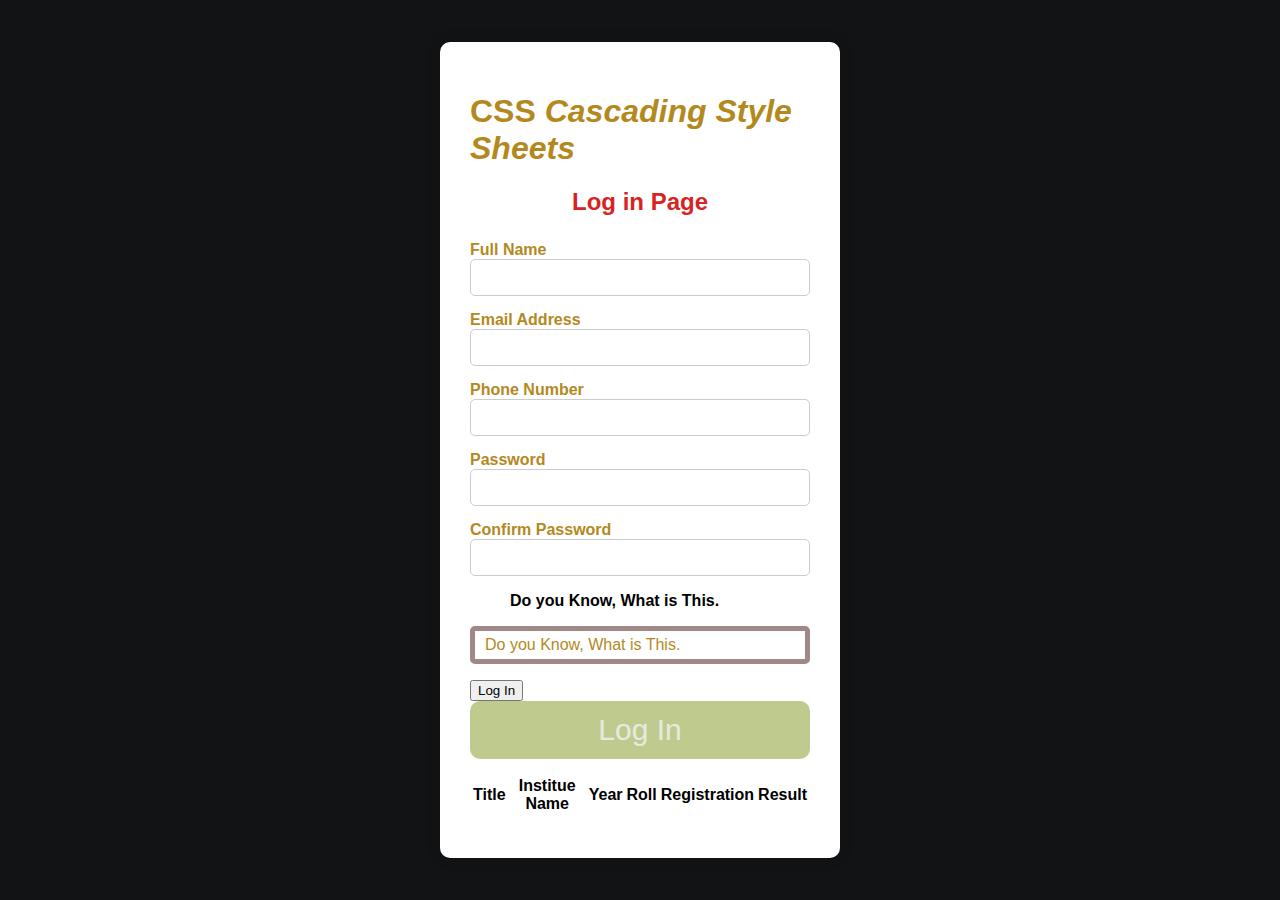
<file: Class02/Index 2.html>
<!DOCTYPE html>
<html lang="en">
<head>
  <meta charset="UTF-8">
  <meta name="viewport" content="width=device-width, initial-scale=1">
  <title>Login</title>
  <link rel="stylesheet" href="form.css">
  
</head>
<body>

  <div class="container" >
    <h1>CSS <i>Cascading Style Sheets</i></h1>
    <h2>Log in Page</h2>
    <form>
      <div class="form-group">
        <label for="fullname">Full Name</label>
        <input type="text" id="fullname" name="fullname" required>
      </div>

     
      <div class="form-group">
        <label for="email">Email Address</label>
        <input type="email" id="email" name="email" required>
      </div>

      <div class="form-group">
      <label for="Number">Phone Number</label>
      <input type="text" id="Number" name="Number" required>
    </div>

      <div class="form-group">
        <label for="password">Password</label>
        <input type="password" id="password" name="password" required>
      </div>

      <div class="form-group">
        <label for="confirm-password">Confirm Password</label>
        <input type="password" id="confirm-password" name="confirm-password" required>
      </div>
      <ul class="bold">Do you Know, What is This.</ul>
      <ul class="" id="ulid">Do you Know, What is This.</ul>
      <button type="submit">Log In</button>
      <div class="form-group">
        <button type="submit">Log In</button>
      </div>
    </form>
    <table>
      <tr>
        <th>Title</th>
        <th>Institue Name</th>
        <th>Year</th>
        <th>Roll</th>
        <th>Registration</th>
        <th>Result</th>
      </tr>
      <tr>
        <td></td>
        <td></td>
        <td></td>
        <td></td>
        <td></td>
        <td></td>
      </tr>
      <tr>
        <td></td>
        <td></td>
        <td></td>
        <td></td>
        <td></td>
        <td></td>
      </tr>
      <tr>
        <td></td>
        <td></td>
        <td></td>
        <td></td>
        <td></td>
        <td></td>
      </tr>
    </table>
  </div>

</body>
</html>
</file>
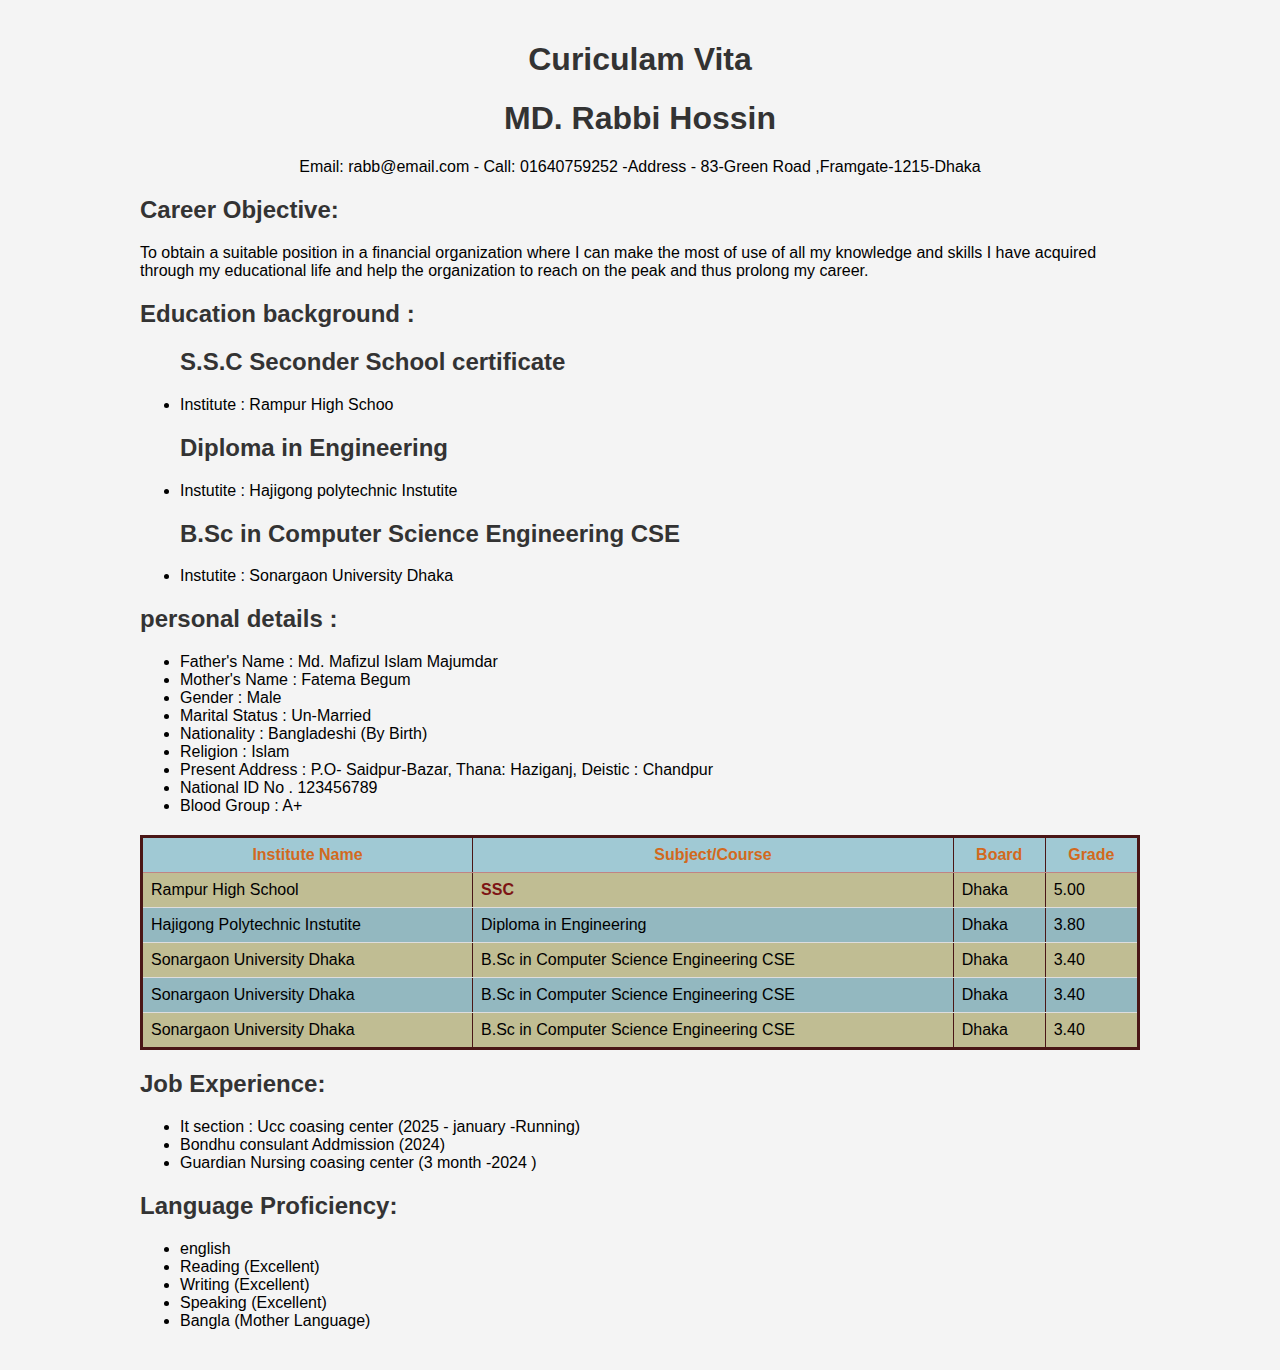
<file: class03/cv.html>
<!DOCTYPE html>
<html lang="en">
<head>
    <meta charset="UTF-8">
    <meta name="viewport" content="width=device-width, initial-scale=1.0">
    <title>Curriculam vita</title>
<style>
    body{
        font-family: Arial, sans-serif;
        max-width: 1000px;
        margin: 0 auto;
        background: #f4f4f4;
        padding: 20px;
}
    h1,h2{
        color: #333;
    }
    .section{
        margin-bottom: 20px;
    }
    .header{
        text-align: center;
    }
    .table-container{
        /* overflow-x: auto; */
        margin-top: 15px;

    }
    table{
        width: 100%;
        border-collapse: collapse;
        border: 3px solid #4a1616;
    }
    th{
        padding: 8px;
        text-align: center;
        border-bottom: 1px solid #c08484;
        color: chocolate;
    }
    td{
        padding: 8px;
        text-align: left;
        border-bottom: 1px solid #ddd;
    }
    th{
        background-color: #a0c9d4;
    }
    tr:nth-child(even){
        background-color: #c0bd93;
    }
    tr:nth-child(odd){
        background-color: #93b8c0;
    }
    tr:hover{
        background-color: #b39595;
    }
    #ssc{
        color: rgb(125, 20, 20);
        font-weight: bolder;
    }
</style>
</head>
<body>
     
<div class="header">
    <h1>Curiculam Vita </h1>
 <h1>MD. Rabbi Hossin</h1>
 <p> Email: rabb@email.com - Call: 01640759252 -Address - 83-Green Road ,Framgate-1215-Dhaka</p>
</div>

<div class="sectio">
    <h2>Career Objective:</h2>
    <p>To obtain a suitable position in a financial organization where I can make the most of use of all 
    my knowledge and skills I have acquired through my educational life and help the organization to reach 
    on the peak and thus prolong my career. </p>
</div>
<div class="sectio">
    <h2>Education background :</h2>
    <ul>
    <h2>S.S.C Seconder School certificate</h2>
    <li>Institute           : Rampur High Schoo</li>
    <h2>Diploma in Engineering</h2>
    <li>Instutite           : Hajigong polytechnic Instutite</li>
    <h2>B.Sc in Computer Science Engineering CSE</h2>
    <li>Instutite           : Sonargaon University Dhaka</li>
    
</ul>
</div>
<div class="section">
    <h2>personal details : </h2>
    <ul>
      <li>Father's Name 	: Md. Mafizul Islam Majumdar</li>
      <li>Mother's Name 	: Fatema Begum</li>
      <li>Gender			: Male</li>
      <li>Marital Status	: Un-Married</li>
      <li>Nationality		: Bangladeshi (By Birth)</li>
      <li>Religion			: Islam</li>
      <li>Present Address	: P.O- Saidpur-Bazar, Thana: Haziganj, Deistic : Chandpur </li>
      <li>National ID No    . 123456789 </li>
      <li>Blood Group		: A+ </li>
    </ul>

</div>
<div class="table-container">

    
    <table border="1">
        <tr>
            <th>Institute Name</th>
            <th>Subject/Course</th>
            <th>Board</th>
            <th>Grade</th>
        </tr>
      <tr>
        <td> Rampur High School</td>
        <td id="ssc">SSC</td>
        <td>Dhaka</td>
        <td>5.00</td>
      </tr>
      <tr>
        <td> Hajigong Polytechnic Instutite</td>
        <td>Diploma in Engineering</td>
        <td>Dhaka</td>
        <td>3.80</td>
      </tr>
      <tr>
        <td> Sonargaon University Dhaka</td>
        <td>B.Sc in Computer Science Engineering CSE</td>
        <td>Dhaka</td>
        <td>3.40</td>
      </tr>
      <tr>
        <td> Sonargaon University Dhaka</td>
        <td>B.Sc in Computer Science Engineering CSE</td>
        <td>Dhaka</td>
        <td>3.40</td>
      </tr>
      <tr>
        <td> Sonargaon University Dhaka</td>
        <td>B.Sc in Computer Science Engineering CSE</td>
        <td>Dhaka</td>
        <td>3.40</td>
      </tr>
    </table>
</div>
<!--  -->
<div class="section">
    <h2>Job Experience: </h2>
    <ul>
      <li>It section : Ucc coasing center (2025 - january -Running)</li>
      <li>Bondhu consulant Addmission (2024)</li>
      <li>Guardian Nursing coasing center (3 month -2024 )</li>
    </ul>
  </div>

  <div class="section">
    <h2>Language Proficiency:</h2>
    <ul>
      <li>english </li>
      <li>Reading (Excellent)</li>
      <li>Writing (Excellent)</li>
      <li>Speaking (Excellent)</li>
      <li>Bangla (Mother Language)</li>
    </ul>
  </div>


</body>
</html>
</file>
<file: Class02/form.css>
* {
    box-sizing: border-box;
    font-family: Arial, sans-serif;
  }

  body {
    background: #121314;
    display: flex;
    justify-content: center;
    align-items: center;
    height: 100vh;
    margin: 0;
  }

  .container {
    background-color: #fff;
    padding: 30px;
    border-radius: 10px;
    box-shadow: 0 0 15px rgba(0, 0, 0, 0.1);
    width: 100%;
    max-width: 400px;
  }

  .container h2 {
    text-align: center;
    margin-bottom: 25px;
    color: #d82323;
  }

  .form-group {
    margin-bottom: 15px;
  }

  .form-group label {
    display: Green;
    margin-bottom: 5px;
    font-weight: bold;
  }

  .form-group input {
    width: 100%;
    padding: 10px;
    border: 1px solid #ccc;
    border-radius: 5px;
    transition: border-color 0.3s ease;
  }

  .form-group input:focus {
    border-color: #c62b2b;
    outline: none;
  }
/* Descendant Selector */
  .form-group button {
    width: 100%;
    padding: 12px;
    background-color: #bfcb8e;
    border: none;
    color: rgb(230, 234, 224);
    font-size: 30px;
    border-radius: 10px;
    cursor: pointer;
    transition: background-color 0.3s ease;
  }

  .form-group button:hover {
    background-color: #6f94bc;
  }
  /* Class Selector */
  .bold {
    font-weight: bolder;
  }
  /* ID Selector */
  #ulid{
    border: 5px solid #a18888;
    padding: 5px 10px;
    border-radius: 5px;
    transition: border-color 0.3s ease;
  }
  /* Grouping Selectors */
label,#ulid, h1 {
    color: #b3891e;
  }
</file>
